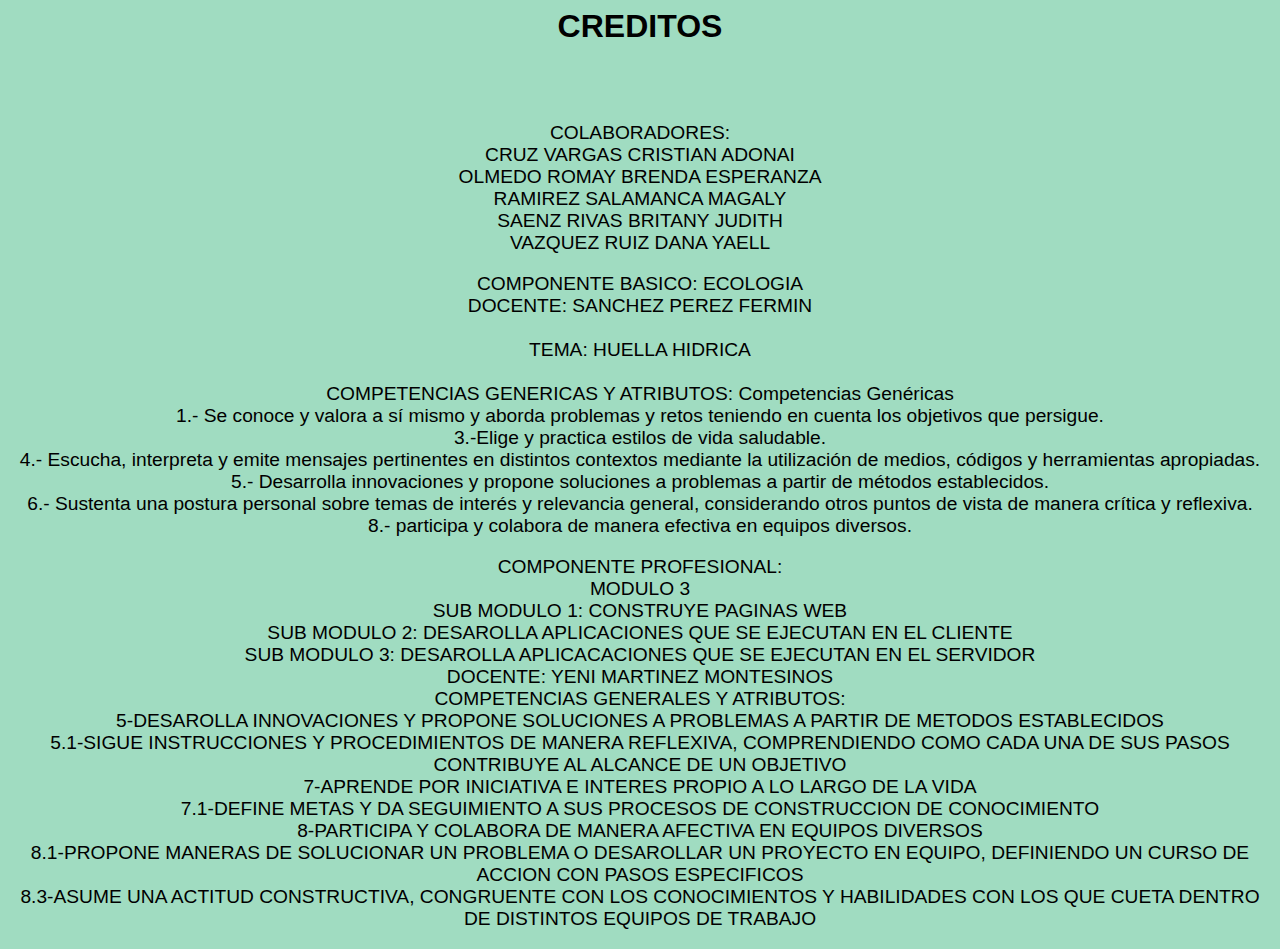
<file: index.html>
<html>
    <head>
        <link rel="stylesheet" href="menustyle.css">
    <title>
        
        CREDITOS
    </title>
    </head>
    </title>
    <body background="H.png" bgcolor="">
    <h1> CREDITOS</h1>
    <br><br>
      <p>COLABORADORES:
        <BR>
        CRUZ VARGAS CRISTIAN ADONAI 
        <BR>
        OLMEDO ROMAY BRENDA ESPERANZA 
        <BR>
        RAMIREZ SALAMANCA MAGALY 
        <BR>
        SAENZ RIVAS BRITANY JUDITH 
        <BR>
        VAZQUEZ RUIZ DANA YAELL
    
    </P>
    <P>
        COMPONENTE BASICO:
        ECOLOGIA 
        <BR>
        DOCENTE:
        SANCHEZ PEREZ FERMIN 
        <BR><BR>
        TEMA:
        HUELLA HIDRICA
        <BR><BR>
        COMPETENCIAS GENERICAS Y ATRIBUTOS:
Competencias Genéricas<BR>
1.- Se conoce y valora a sí mismo y aborda problemas y retos teniendo en cuenta los objetivos que persigue.
<BR>
3.-Elige y practica estilos de vida saludable.
<BR>
4.- Escucha, interpreta y emite mensajes pertinentes en distintos contextos mediante la utilización de medios, códigos y herramientas apropiadas.
<BR>
5.- Desarrolla innovaciones y propone soluciones a problemas a partir de métodos establecidos.
<BR>
6.- Sustenta una postura personal sobre temas de interés y relevancia general, considerando otros puntos de vista de manera crítica y reflexiva.
<BR>
8.- participa y colabora de manera efectiva en equipos diversos.
    </P>
    <P>COMPONENTE PROFESIONAL:
        <BR>
             MODULO 3
             <BR>
          SUB MODULO 1: CONSTRUYE PAGINAS WEB 
          <BR>
          SUB MODULO 2: DESAROLLA APLICACIONES QUE SE EJECUTAN EN EL CLIENTE 
          <BR>
          SUB MODULO 3: DESAROLLA APLICACACIONES QUE SE EJECUTAN EN EL SERVIDOR 
          <BR>
          DOCENTE: YENI MARTINEZ MONTESINOS
          <BR>
          COMPETENCIAS GENERALES Y ATRIBUTOS:
          <BR>
         5-DESAROLLA INNOVACIONES Y PROPONE SOLUCIONES A PROBLEMAS A PARTIR DE METODOS ESTABLECIDOS 
         <BR>
         5.1-SIGUE INSTRUCCIONES Y PROCEDIMIENTOS DE MANERA REFLEXIVA, COMPRENDIENDO COMO CADA UNA DE SUS PASOS CONTRIBUYE AL ALCANCE DE UN OBJETIVO 
         <BR>
         7-APRENDE POR INICIATIVA E INTERES PROPIO A LO LARGO DE LA VIDA
         <BR> 
         7.1-DEFINE METAS Y DA SEGUIMIENTO A SUS PROCESOS DE CONSTRUCCION DE CONOCIMIENTO 
         <BR>
         8-PARTICIPA Y COLABORA DE MANERA AFECTIVA EN EQUIPOS DIVERSOS
         <BR>
         8.1-PROPONE MANERAS DE SOLUCIONAR UN PROBLEMA O DESAROLLAR UN PROYECTO EN EQUIPO, DEFINIENDO UN CURSO DE ACCION CON PASOS ESPECIFICOS 
         <BR>
         8.3-ASUME UNA ACTITUD CONSTRUCTIVA, CONGRUENTE CON LOS CONOCIMIENTOS Y HABILIDADES CON LOS QUE CUETA DENTRO DE DISTINTOS EQUIPOS DE TRABAJO
        
                  
    </P>
    </body>
</html>
</file>
<file: menustyle.css>
p {
color:black;
font-family: Impact, Haettenschweiler, 'Arial Narrow Bold', sans-serif;
text-align: center;
border: radius 30px; 
font-size: larger;
}

h1{
  color: black;
  font-family:Impact, Haettenschweiler, 'Arial Narrow Bold', sans-serif ;
  text-align: center;
  font-size: xx-large;
}
</file>
